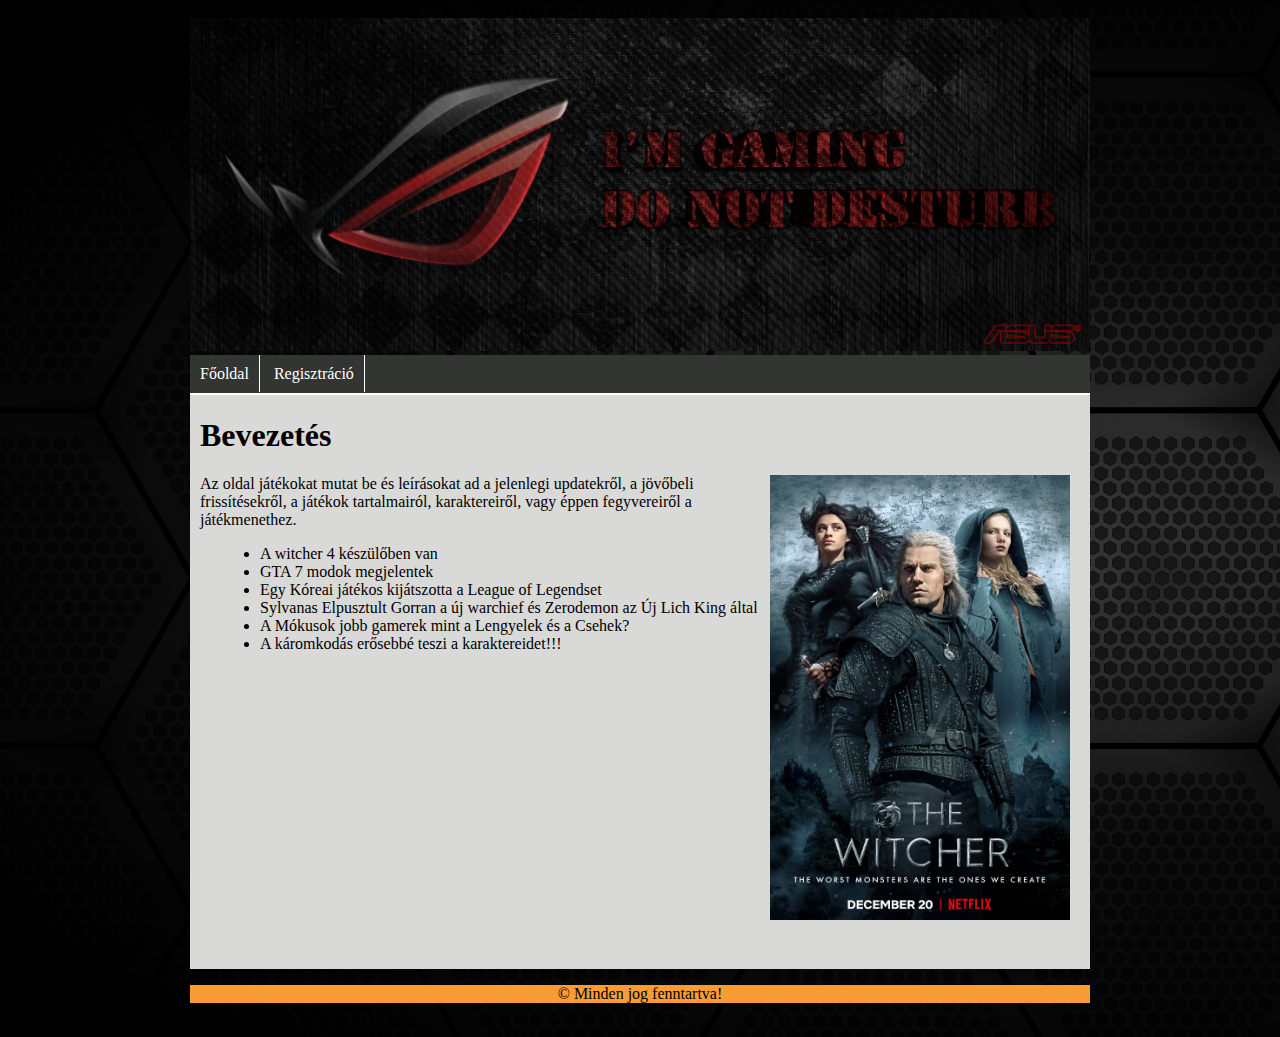
<file: index.html>
<!Doctype html>
<html lang="hu">

<head>
	 <meta charset="UTF-8">
	 <meta name="description" content="THE WITCHER">
	 <meta name="keywords" content="játékok,witcher">
	 <meta name="author" content="AO">
	 <meta name="viewport" content="width=device-width, initial-scale=1.0">
	 <title>Albert Orsolya</title>
	 <link rel="stylesheet" href="stilus.css">


</head>

<body>
	<div id="tarolo">
		<div class="fejlec">
			<img src="game.jpg" alt="Játék">
		</div>
		<div class="nav">
			<div class="menu">
				<a href="index.html">Főoldal</a>
				<a href="jatekok.html">Regisztráció</a>
			</div>
			<div class="szoveg">
				<h1>Bevezetés</h1>
					<div class="kep">
						<img src="witcher.jpg" alt="Vaják">
					</div>
				<p>Az oldal játékokat mutat be és leírásokat ad a jelenlegi updatekről, a jövőbeli frissítésekről, a játékok tartalmairól, karaktereiről, vagy éppen fegyvereiről a játékmenethez.</p>
			</div>
			<div class="szoveg2">
			<ul>
				<li>A witcher 4 készülőben van</li>
				<li>GTA 7 modok megjelentek</li>
				<li>Egy Kóreai játékos kijátszotta a League of Legendset</li>
				<li>Sylvanas Elpusztult Gorran a új warchief és Zerodemon az Új Lich King által</li>
				<li>A Mókusok jobb gamerek mint a Lengyelek és a Csehek?</li>
				<li>A káromkodás erősebbé teszi a karaktereidet!!!</li>
			</ul>
			</div>
		</div>
		<div class="jog">
		<p>© Minden jog fenntartva!</p>
		</div>
	</div>
</body>

</html>
</file>
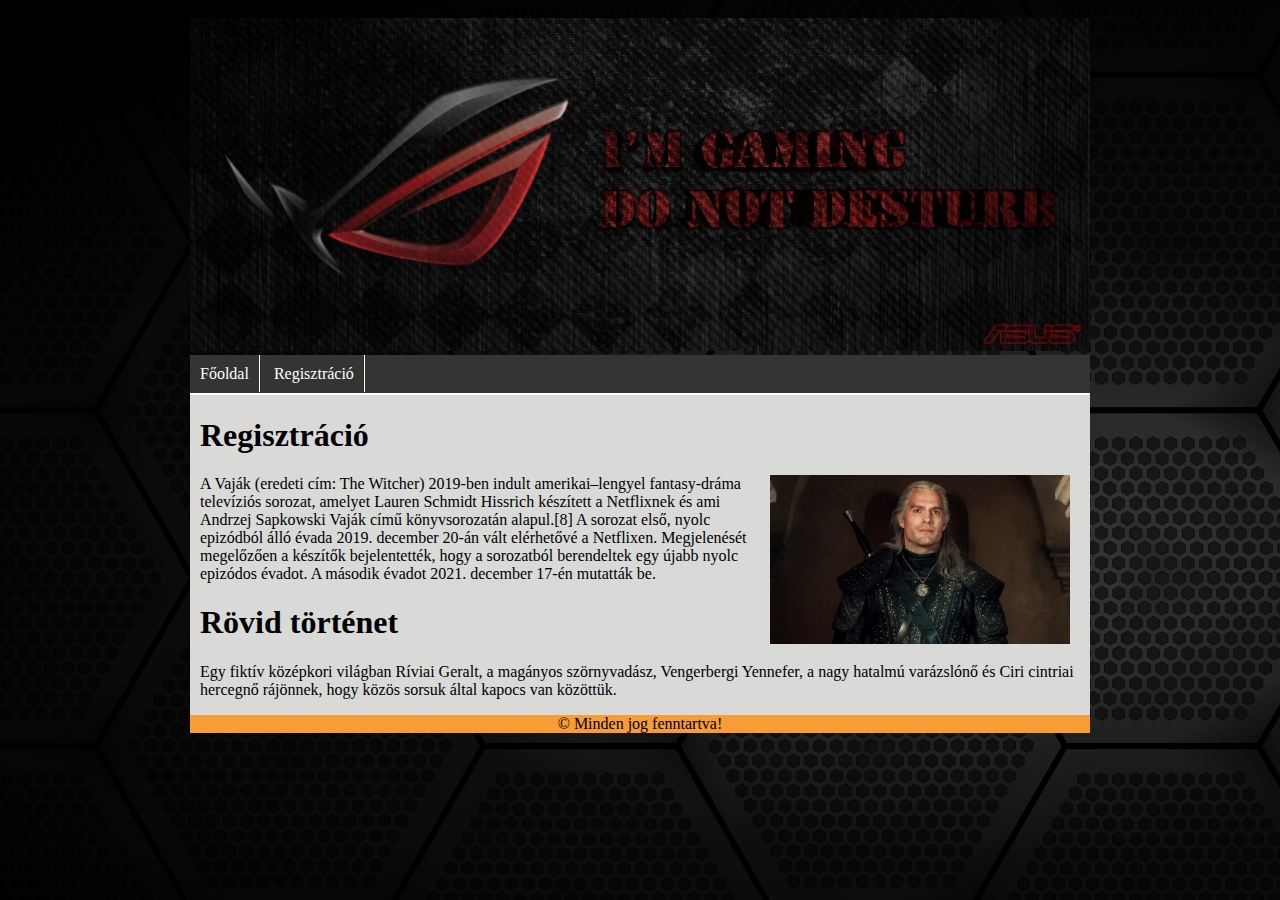
<file: jatekok.html>
<!Doctype html>
<html lang="hu">

<head>
	 <meta charset="UTF-8">
	 <meta name="description" content="THE WITCHER">
	 <meta name="keywords" content="játékok,witcher">
	 <meta name="author" content="AO">
	 <meta name="viewport" content="width=device-width, initial-scale=1.0">
	 <title>Albert Orsolya</title>
	 <link rel="stylesheet" href="stilus.css">


</head>

<body>
	<div id="tarolo">
		<div class="fejlec">
			<img src="game.jpg" alt="Játék">
		</div>
		<div class="nav1">
			<div class="menu">
				<a href="index.html">Főoldal</a>
				<a href="jatekok.html">Regisztráció</a>
			</div>
			<div class="szoveg">
				<h1>Regisztráció</h1>
					<div class="kep">
						<img src="vajak.jpg" alt="Vaják">
						<p>A Vaják (eredeti cím: The Witcher) 2019-ben indult amerikai–lengyel fantasy-dráma televíziós sorozat, amelyet Lauren Schmidt Hissrich készített a Netflixnek és ami Andrzej Sapkowski Vaják című könyvsorozatán alapul.[8] A sorozat első, nyolc epizódból álló évada 2019. december 20-án vált elérhetővé a Netflixen. Megjelenését megelőzően a készítők bejelentették, hogy a sorozatból berendeltek egy újabb nyolc epizódos évadot. A második évadot 2021. december 17-én mutatták be.<p>
					<h1>Rövid történet</h1>
						<p>Egy fiktív középkori világban Ríviai Geralt, a magányos szörnyvadász, Vengerbergi Yennefer, a nagy hatalmú varázslónő és Ciri cintriai hercegnő rájönnek, hogy közös sorsuk által kapocs van közöttük.</p>
					</div>
		</div>
		<div class="jog">
		<p>© Minden jog fenntartva!</p>
		</div>
	</div>
	</div>
</body>

</html>
</file>
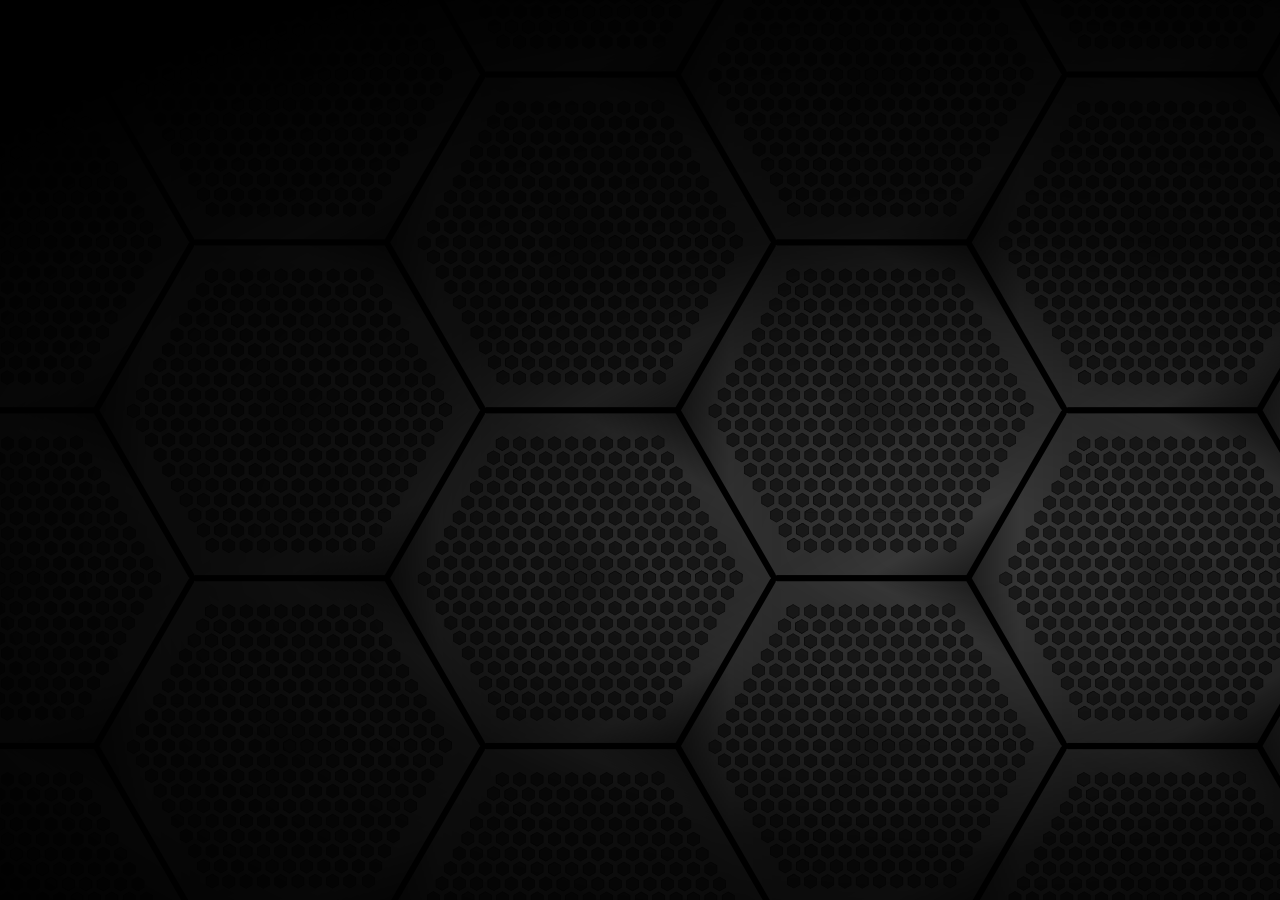
<file: proba.html>
<!Doctype html>
<html lang="hu">

<head>
	 <meta charset="UTF-8">
	 <meta name="description" content="THE WITCHER">
	 <meta name="keywords" content="játékok,witcher">
	 <meta name="author" content="AO">
	 <meta name="viewport" content="width=device-width, initial-scale=1.0">
	 <title>Albert Orsolya</title>
	 <link rel="stylesheet" href="stilus.css">


</head>
<body>

</body>
</html>
</file>
<file: stilus.css>
body {
	background-image: url("black.png");
	
}
head {
	font-family: Arial, Verdana, sans-serif;
	color:beige;
	font-size: 10pt;
	margin:0px;
}


.menu {
	background-color: #333533;
	border-bottom: 2px solid white;
	padding:10px;
	padding-left:0px;
	
}

#tarolo {
	width: 90%;
	max-width: 900px;
	padding:10px;
	margin:auto;
}
.nav {
	background-color: rgb(217,217,216);
	padding-bottom: 300px;
}
.nav1 {
	background-color: rgb(217,217,216);
	
}
.menu a {
	margin:0px;
	color:white;
	text-decoration:none;
	border-right: 1px solid white;
	padding: 10px;
	background-color: #333533;
}
.menu a:hover {
	background-color:#FF6a00;
	color: #F5CB5C;
}
.kep img{
	padding-right: 20px;
	width: 300px;
	float:right;
}
.szoveg {
	padding-left: 10px;
}
.szoveg2 {
	padding-left: 30px;
	
}
.jog {
	background-color:#F89C35;
	text-align:center;
	padding-top:0px;
}
.fejlec img{
	width:100%;
}
</file>
